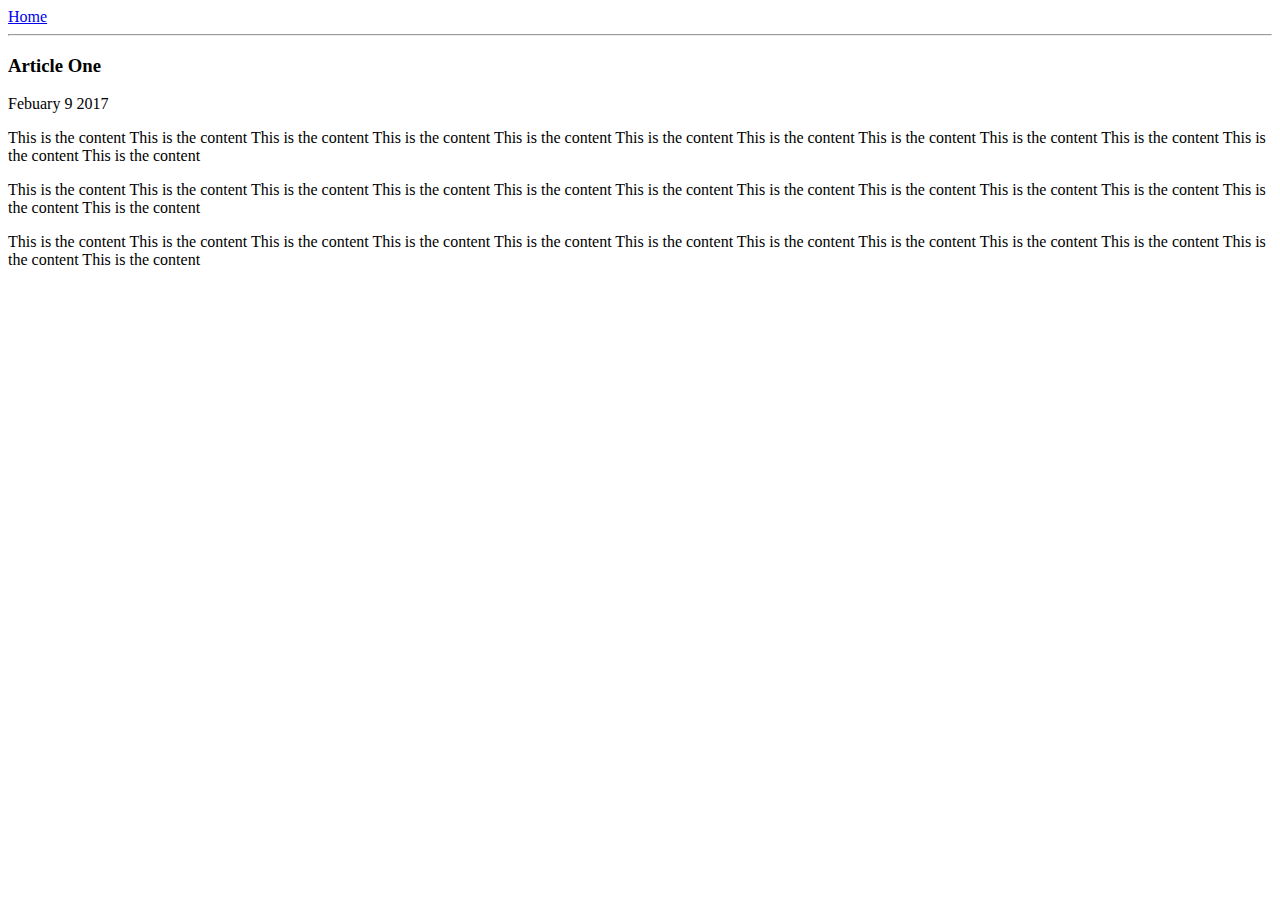
<file: ui/article_one.html>
<!DOCTYPE html>
<html>
    <head>
        <title>Article One | Raheel Mukadam</title>
        <link href="ui/style.css*">
    </head>
    <body>
     <div class="container">   
        
            <a href="/">Home</a>
        
        <hr/>
        
        <h3>
            Article One
        </h3>
        
        <div>
            Febuary 9 2017
        </div>
            
            <div>
                <p>
                    This is the content This is the content This is the content This is the content This is the content This is the content
                     This is the content This is the content This is the content This is the content This is the content This is the content
                </p>
                <p>
                    This is the content This is the content This is the content This is the content This is the content This is the content
                     This is the content This is the content This is the content This is the content This is the content This is the content
                </p>
                <p>
                    This is the content This is the content This is the content This is the content This is the content This is the content
                     This is the content This is the content This is the content This is the content This is the content This is the content
                </p>
            </div>
     </div>       
    </body>
</html>
</file>
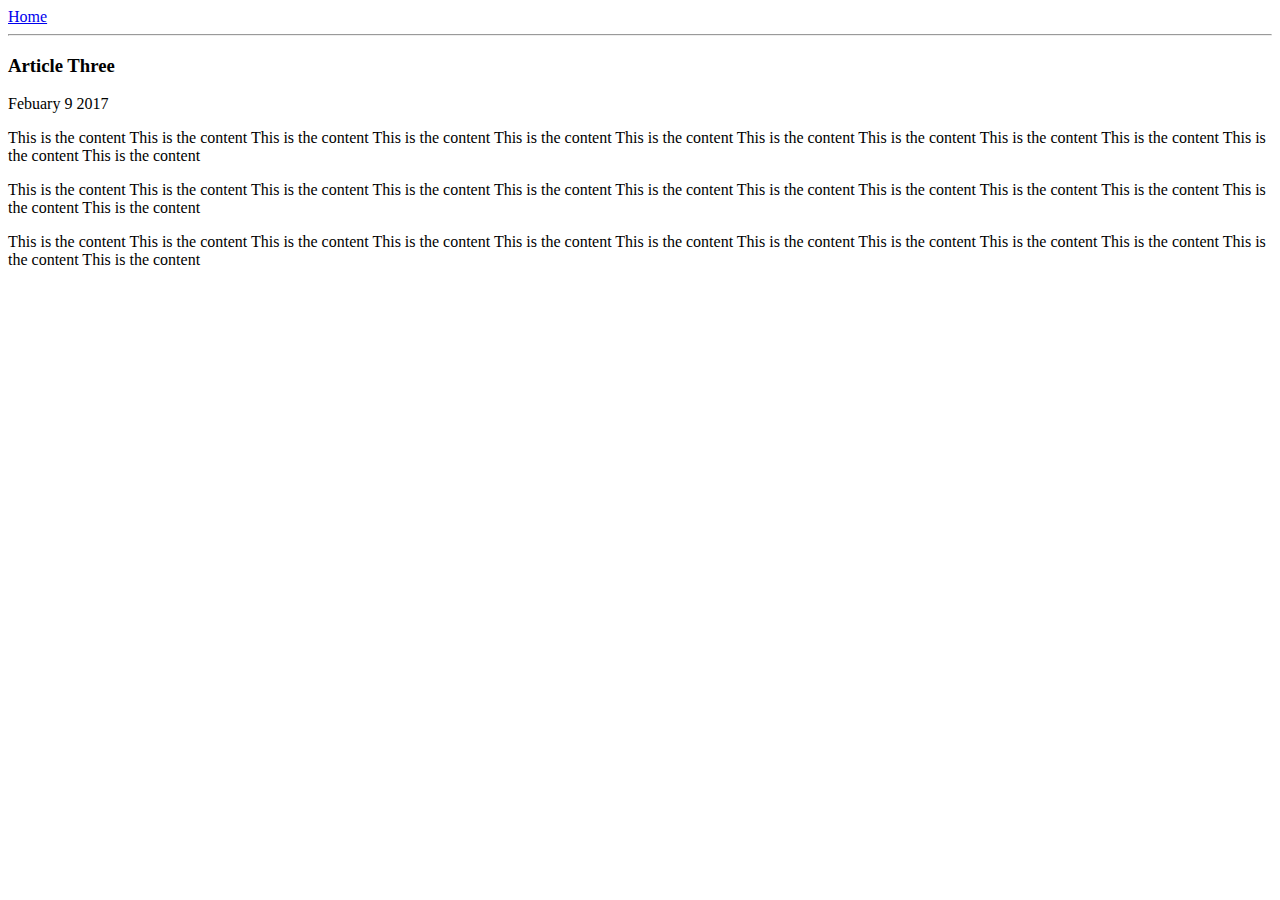
<file: ui/article_three.html>
<!DOCTYPE html>
<html>
    <head>
        <title>Article Three | Raheel Mukadam</title>
        <link href="ui/style.css*">
    </head>
    <body>
        
        <div>
            <a href="/">Home</a>
        </div>
        <hr/>
        
        <h3>
            Article Three
        </h3>
        
        <div>
            Febuary 9 2017
        </div>
            
            <div>
                <p>
                    This is the content This is the content This is the content This is the content This is the content This is the content
                     This is the content This is the content This is the content This is the content This is the content This is the content
                </p>
                <p>
                    This is the content This is the content This is the content This is the content This is the content This is the content
                     This is the content This is the content This is the content This is the content This is the content This is the content
                </p>
                <p>
                    This is the content This is the content This is the content This is the content This is the content This is the content
                     This is the content This is the content This is the content This is the content This is the content This is the content
                </p>
            </div>
            
    </body>
</html>
</file>
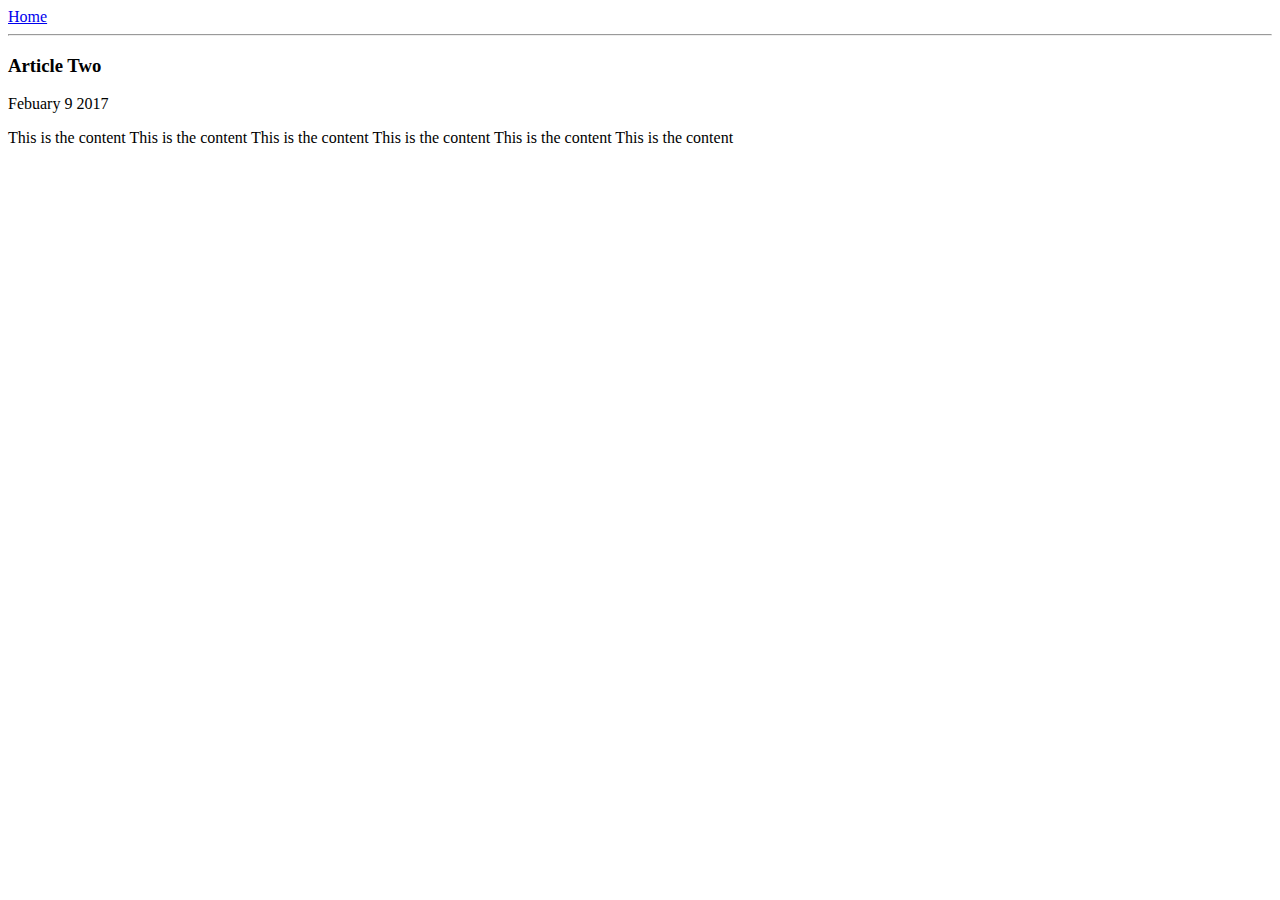
<file: ui/article_two.html>
<!DOCTYPE html>
<html>
    <head>
        <title>Article Two | Raheel Mukadam</title>
        <link href="ui/style.css*">
    </head>
    <body>
        
        <div>
            <a href="/">Home</a>
        </div>
        <hr/>
        
        <h3>
            Article Two
        </h3>
        
        <div>
            Febuary 9 2017
        </div>
            
            <div>
                <p>
                    This is the content This is the content This is the content This is the content This is the content This is the content
                     
                </p>
                
            </div>
            
    </body>
</html>
</file>
